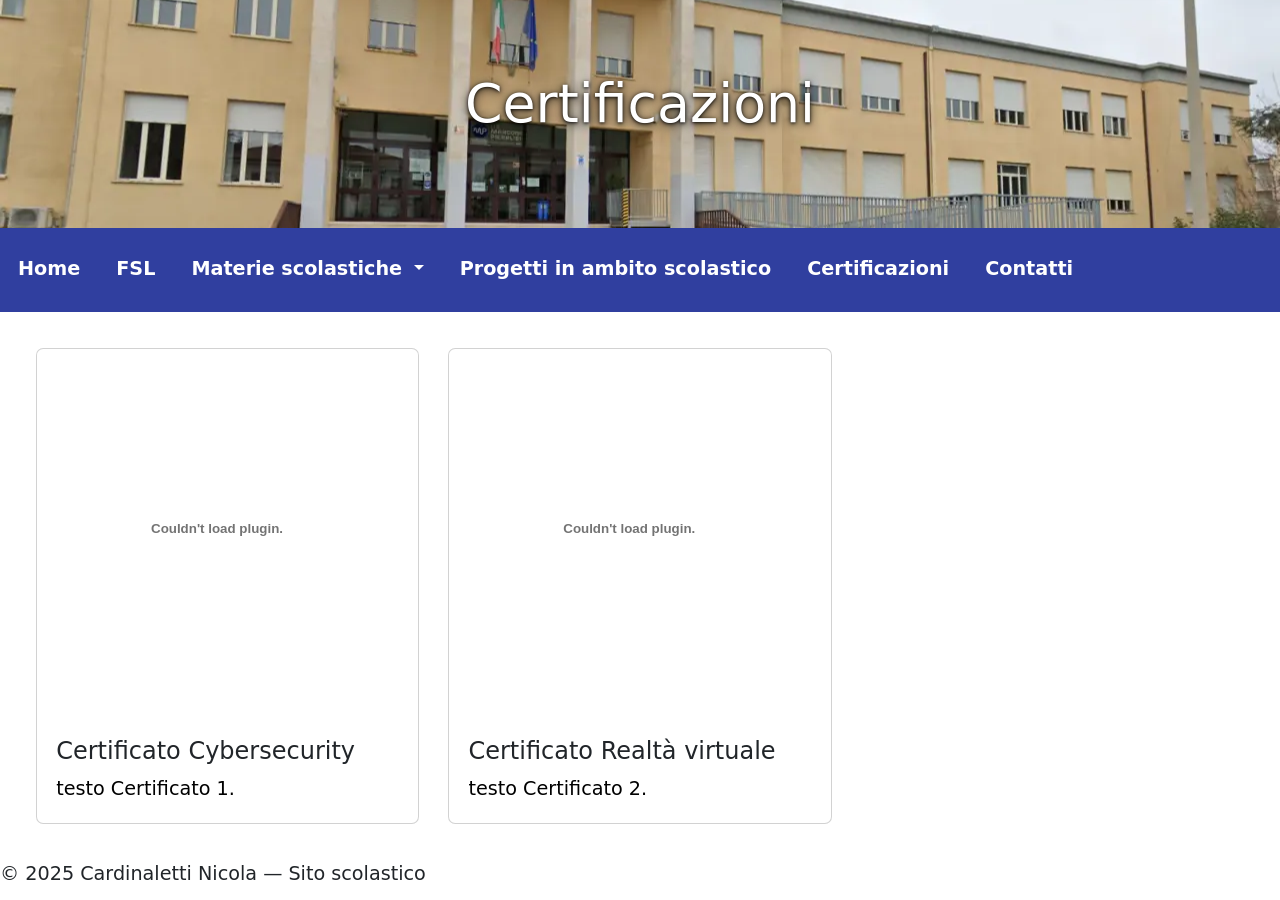
<file: Certificazioni.html>
<!DOCTYPE html>
<html lang="it">
<head>
    <meta charset="UTF-8">
    <meta name="viewport" content="width=device-width, initial-scale=1.0">
    <title>Sito Cardinaletti Nicola</title>
    <link rel="stylesheet" href="style/style.css">
    <link href="https://cdn.jsdelivr.net/npm/bootstrap@5.3.8/dist/css/bootstrap.min.css" rel="stylesheet" integrity="sha384-sRIl4kxILFvY47J16cr9ZwB07vP4J8+LH7qKQnuqkuIAvNWLzeN8tE5YBujZqJLB" crossorigin="anonymous">

</head>
<body>

    <header id="Certificazioni">
        <h1>Certificazioni</h1>
        <p></p>
    </header>

    <nav class="navbar navbar-expand-lg custom-navbar sticky-top">
        <a href="index.html">Home</a>
        <a href="FSL.html">FSL</a>

        <div class="dropdown">
            <a class="dropdown-toggle" href="#" role="button" data-bs-toggle="dropdown" aria-expanded="false">
                Materie scolastiche
            </a>
            <ul class="dropdown-menu dropdown-menu-start">
                <li><a class="dropdown-item" href="Materie scolastiche.html">Materie professionali</a></li>
                <li><a class="dropdown-item" href="Materie scolastiche_umanistiche.html">Materie umanistiche</a></li>
                <li><a class="dropdown-item" href="EducazioneCV.html">Educazione civica</a></li>
            </ul>
        </div>

        <a href="Progetti_scolastici.html">Progetti in ambito scolastico</a>
        <a href="#">Certificazioni</a>
        <a href="Contatti.html">Contatti</a>
    </nav>

    <main>

        <div class="row row-cols-1 row-cols-md-3 g-4">
            <div class="col">
                <div class="card">
                <a href="file_esterni/certificato_Cybersicurezza.pdf" download>
                    <embed src="file_esterni/certificato_Cybersicurezza.pdf" type="application/pdf" width="300" height="300">
                </a>
                <div class="card-body">
                    <h5 class="card-title">Certificato Cybersecurity</h5>
                    <p class="card-text">testo Certificato 1.</p>
                </div>
                </div>
            </div>
            <div class="col">
                <div class="card">
                <a href="file_esterni/Certificato_Realtà_virtuale.pdf" download>
                    <embed src="file_esterni/Certificato_Realtà_virtuale.pdf" type="application/pdf" width="300" height="300">
                </a>
                <div class="card-body">
                    <h5 class="card-title">Certificato Realtà virtuale</h5>
                    <p class="card-text">testo Certificato 2.</p>
                </div>
                </div>
            </div>
        </div>
    </main>

<footer>
    © 2025 Cardinaletti Nicola — Sito scolastico
</footer>
    
<script src="https://cdn.jsdelivr.net/npm/bootstrap@5.3.8/dist/js/bootstrap.bundle.min.js" integrity="sha384-FKyoEForCGlyvwx9Hj09JcYn3nv7wiPVlz7YYwJrWVcXK/BmnVDxM+D2scQbITxI" crossorigin="anonymous"></script>
<script src="script/script.js"></script>
</body>
</html>
</file>
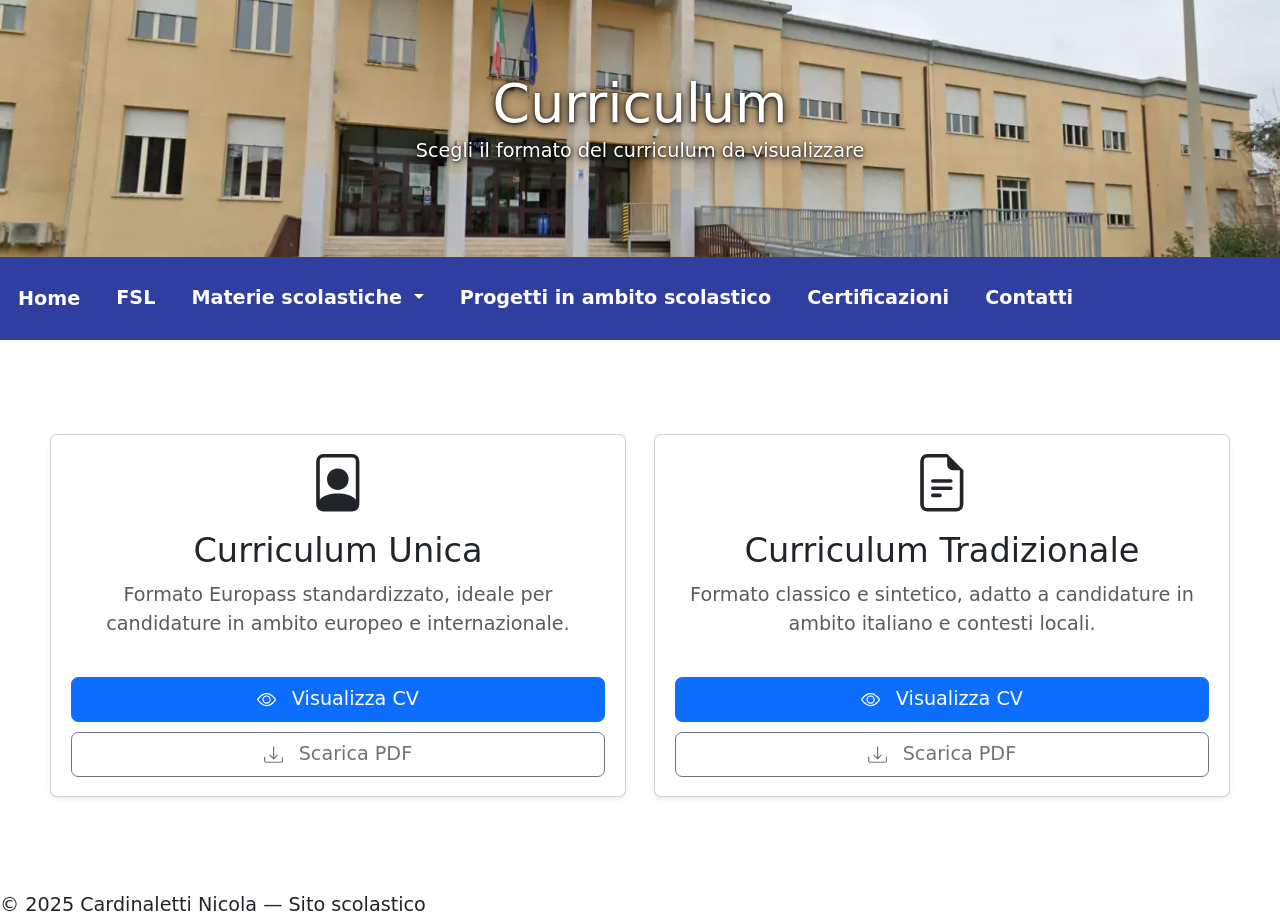
<file: Contatti.html>
<!DOCTYPE html>
<html lang="it">
<head>
    <meta charset="UTF-8">
    <meta name="viewport" content="width=device-width, initial-scale=1.0">
    <title>Curriculum — Cardinaletti Nicola</title>
    <link rel="stylesheet" href="style/style.css">
    <link href="https://cdn.jsdelivr.net/npm/bootstrap@5.3.8/dist/css/bootstrap.min.css" rel="stylesheet" integrity="sha384-sRIl4kxILFvY47J16cr9ZwB07vP4J8+LH7qKQnuqkuIAvNWLzeN8tE5YBujZqJLB" crossorigin="anonymous">

</head>
<body>

    <header id="Certificazioni">
        <h1>Curriculum</h1>
        <p>Scegli il formato del curriculum da visualizzare</p>
    </header>

    <nav class="navbar navbar-expand-lg custom-navbar sticky-top">
        <a href="index.html">Home</a>
        <a href="FSL.html">FSL</a>

        <div class="dropdown">
            <a class="dropdown-toggle" href="#" role="button" data-bs-toggle="dropdown" aria-expanded="false">
                Materie scolastiche
            </a>
            <ul class="dropdown-menu dropdown-menu-start">
                <li><a class="dropdown-item" href="Materie scolastiche.html">Materie professionali</a></li>
                <li><a class="dropdown-item" href="Materie scolastiche_umanistiche.html">Materie umanistiche</a></li>
                <li><a class="dropdown-item" href="EducazioneCV.html">Educazione civica</a></li>
            </ul>
        </div>

        <a href="Progetti_scolastici.html">Progetti in ambito scolastico</a>
        <a href="Certificazioni.html">Certificazioni</a>
        <a href="#">Contatti</a>
    </nav>

    <main>

        <section class="container my-5">
            <div class="row justify-content-center g-4">

                <!-- Curriculum Europeo -->
                <div class="col-12 col-md-6">
                    <div class="card h-100 shadow-sm">
                        <div class="card-body text-center d-flex flex-column">
                            <div class="mb-3">
                                <svg xmlns="http://www.w3.org/2000/svg" width="48" height="48" fill="currentColor" class="bi bi-file-person" viewBox="0 0 16 16">
                                    <path d="M12 1a1 1 0 0 1 1 1v10.755S12 11 8 11s-5 1.755-5 1.755V2a1 1 0 0 1 1-1zM4 0a2 2 0 0 0-2 2v12a2 2 0 0 0 2 2h8a2 2 0 0 0 2-2V2a2 2 0 0 0-2-2z"/>
                                    <path d="M8 10a3 3 0 1 0 0-6 3 3 0 0 0 0 6"/>
                                </svg>
                            </div>
                            <h3 class="card-title">Curriculum Unica</h3>
                            <p class="card-text text-muted flex-grow-1">
                                Formato Europass standardizzato, ideale per candidature in ambito europeo e internazionale.
                            </p>
                            <a href="file_esterni\Curriculum_CRDNCL07E05E388W.pdf" target="_blank" class="btn btn-primary mt-3">
                                <svg xmlns="http://www.w3.org/2000/svg" width="16" height="16" fill="currentColor" class="bi bi-eye me-2" viewBox="0 0 16 16">
                                    <path d="M16 8s-3-5.5-8-5.5S0 8 0 8s3 5.5 8 5.5S16 8 16 8M1.173 8a13 13 0 0 1 1.66-2.043C4.12 4.668 5.88 3.5 8 3.5s3.879 1.168 5.168 2.457A13 13 0 0 1 14.828 8q-.086.13-.195.288c-.335.48-.83 1.12-1.465 1.755C11.879 11.332 10.119 12.5 8 12.5s-3.879-1.168-5.168-2.457A13 13 0 0 1 1.172 8z"/>
                                    <path d="M8 5.5a2.5 2.5 0 1 0 0 5 2.5 2.5 0 0 0 0-5M4.5 8a3.5 3.5 0 1 1 7 0 3.5 3.5 0 0 1-7 0"/>
                                </svg>
                                Visualizza CV
                            </a>
                            <a href="file_esterni\Curriculum_CRDNCL07E05E388W.pdf" download class="btn btn-outline-secondary mt-2">
                                <svg xmlns="http://www.w3.org/2000/svg" width="16" height="16" fill="currentColor" class="bi bi-download me-2" viewBox="0 0 16 16">
                                    <path d="M.5 9.9a.5.5 0 0 1 .5.5v2.5a1 1 0 0 0 1 1h12a1 1 0 0 0 1-1v-2.5a.5.5 0 0 1 1 0v2.5a2 2 0 0 1-2 2H2a2 2 0 0 1-2-2v-2.5a.5.5 0 0 1 .5-.5"/>
                                    <path d="M7.646 11.854a.5.5 0 0 0 .708 0l3-3a.5.5 0 0 0-.708-.708L8.5 10.293V1.5a.5.5 0 0 0-1 0v8.793L5.354 8.146a.5.5 0 1 0-.708.708z"/>
                                </svg>
                                Scarica PDF
                            </a>
                        </div>
                    </div>
                </div>

                <!-- Curriculum Tradizionale -->
                <div class="col-12 col-md-6">
                    <div class="card h-100 shadow-sm">
                        <div class="card-body text-center d-flex flex-column">
                            <div class="mb-3">
                                <svg xmlns="http://www.w3.org/2000/svg" width="48" height="48" fill="currentColor" class="bi bi-file-earmark-text" viewBox="0 0 16 16">
                                    <path d="M5.5 7a.5.5 0 0 0 0 1h5a.5.5 0 0 0 0-1zM5 9.5a.5.5 0 0 1 .5-.5h5a.5.5 0 0 1 0 1h-5a.5.5 0 0 1-.5-.5m0 2a.5.5 0 0 1 .5-.5h2a.5.5 0 0 1 0 1h-2a.5.5 0 0 1-.5-.5"/>
                                    <path d="M9.5 0H4a2 2 0 0 0-2 2v12a2 2 0 0 0 2 2h8a2 2 0 0 0 2-2V4.5zm0 1v2A1.5 1.5 0 0 0 11 4.5h2V14a1 1 0 0 1-1 1H4a1 1 0 0 1-1-1V2a1 1 0 0 1 1-1z"/>
                                </svg>
                            </div>
                            <h3 class="card-title">Curriculum Tradizionale</h3>
                            <p class="card-text text-muted flex-grow-1">
                                Formato classico e sintetico, adatto a candidature in ambito italiano e contesti locali.
                            </p>
                            <a href="cv/curriculum_tradizionale.pdf" target="_blank" class="btn btn-primary mt-3">
                                <svg xmlns="http://www.w3.org/2000/svg" width="16" height="16" fill="currentColor" class="bi bi-eye me-2" viewBox="0 0 16 16">
                                    <path d="M16 8s-3-5.5-8-5.5S0 8 0 8s3 5.5 8 5.5S16 8 16 8M1.173 8a13 13 0 0 1 1.66-2.043C4.12 4.668 5.88 3.5 8 3.5s3.879 1.168 5.168 2.457A13 13 0 0 1 14.828 8q-.086.13-.195.288c-.335.48-.83 1.12-1.465 1.755C11.879 11.332 10.119 12.5 8 12.5s-3.879-1.168-5.168-2.457A13 13 0 0 1 1.172 8z"/>
                                    <path d="M8 5.5a2.5 2.5 0 1 0 0 5 2.5 2.5 0 0 0 0-5M4.5 8a3.5 3.5 0 1 1 7 0 3.5 3.5 0 0 1-7 0"/>
                                </svg>
                                Visualizza CV
                            </a>
                            <a href="cv/curriculum_tradizionale.pdf" download class="btn btn-outline-secondary mt-2">
                                <svg xmlns="http://www.w3.org/2000/svg" width="16" height="16" fill="currentColor" class="bi bi-download me-2" viewBox="0 0 16 16">
                                    <path d="M.5 9.9a.5.5 0 0 1 .5.5v2.5a1 1 0 0 0 1 1h12a1 1 0 0 0 1-1v-2.5a.5.5 0 0 1 1 0v2.5a2 2 0 0 1-2 2H2a2 2 0 0 1-2-2v-2.5a.5.5 0 0 1 .5-.5"/>
                                    <path d="M7.646 11.854a.5.5 0 0 0 .708 0l3-3a.5.5 0 0 0-.708-.708L8.5 10.293V1.5a.5.5 0 0 0-1 0v8.793L5.354 8.146a.5.5 0 1 0-.708.708z"/>
                                </svg>
                                Scarica PDF
                            </a>
                        </div>
                    </div>
                </div>

            </div>
        </section>

    </main>

<footer>
    © 2025 Cardinaletti Nicola — Sito scolastico
</footer>
    
<script src="https://cdn.jsdelivr.net/npm/bootstrap@5.3.8/dist/js/bootstrap.bundle.min.js" integrity="sha384-FKyoEForCGlyvwx9Hj09JcYn3nv7wiPVlz7YYwJrWVcXK/BmnVDxM+D2scQbITxI" crossorigin="anonymous"></script>
<script src="script/script.js"></script>
</body>
</html>
</file>
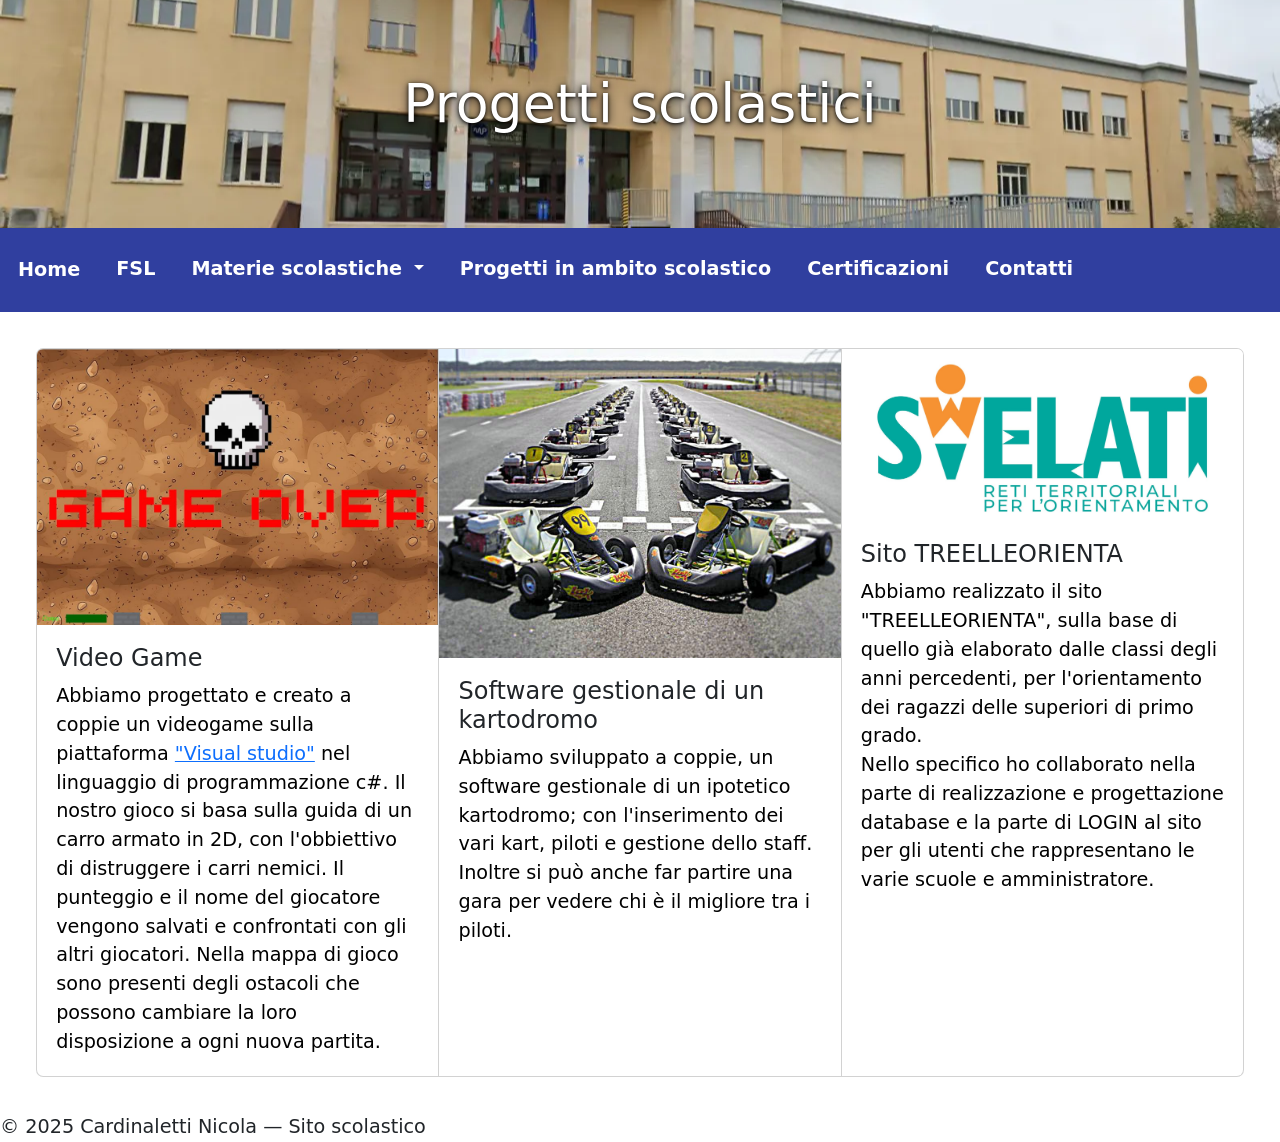
<file: Progetti_scolastici.html>
<!DOCTYPE html>
<html lang="it">
<head>
    <meta charset="UTF-8">
    <meta name="viewport" content="width=device-width, initial-scale=1.0">
    <title>Sito Cardinaletti Nicola</title>
    <link rel="stylesheet" href="style/style.css">
    <link href="https://cdn.jsdelivr.net/npm/bootstrap@5.3.8/dist/css/bootstrap.min.css" rel="stylesheet" integrity="sha384-sRIl4kxILFvY47J16cr9ZwB07vP4J8+LH7qKQnuqkuIAvNWLzeN8tE5YBujZqJLB" crossorigin="anonymous">


</head>
<body>

    <header id="scuola">
        <h1>Progetti scolastici</h1>
        <p></p>
    </header>

    <nav class="navbar navbar-expand-lg custom-navbar sticky-top">
        <a href="index.html">Home</a>
        <a href="FSL.html">FSL</a>

        <div class="dropdown">
            <a class="dropdown-toggle" href="#" role="button" data-bs-toggle="dropdown" aria-expanded="false">
                Materie scolastiche
            </a>
            <ul class="dropdown-menu dropdown-menu-start">
                <li><a class="dropdown-item" href="Materie scolastiche.html">Materie professionali</a></li>
                <li><a class="dropdown-item" href="Materie scolastiche_umanistiche.html">Materie umanistiche</a></li>
                <li><a class="dropdown-item" href="EducazioneCV.html">Educazione civica</a></li>
            </ul>
        </div>

        <a href="#">Progetti in ambito scolastico</a>
        <a href="Certificazioni.html">Certificazioni</a>
        <a href="Contatti.html">Contatti</a>
    </nav>

    <main>
        <div class="card-group">
            <div class="card" style="width: 18rem;">
                <img src="immagini/VideoGame.PNG" class="card-img-top" alt="...">
                <div class="card-body">
                    <h5 class="card-title">Video Game</h5>
                    <p class="card-text">Abbiamo progettato e creato a coppie un videogame
                        sulla piattaforma <a href="https://visualstudio.microsoft.com/it/" data-bs-toggle="tooltip" data-bs-title="Sito ufficiale">"Visual studio"</a> nel linguaggio di programmazione c#.
                        Il nostro gioco si basa sulla guida di un carro armato in 2D, con l'obbiettivo di distruggere i carri nemici.
                        Il punteggio e il nome del giocatore vengono salvati e confrontati con gli altri giocatori. Nella mappa di gioco sono presenti degli 
                        ostacoli che possono cambiare la loro disposizione a ogni nuova partita.
                    </p>
                </div>
            </div>

            <div class="card" style="width: 18rem;">
                <img src="immagini/kartadromo.jpg" class="card-img-top" alt="...">
                <div class="card-body">
                    <h5 class="card-title">Software gestionale di un kartodromo</h5>
                    <p class="card-text">Abbiamo sviluppato a coppie, un software gestionale di un ipotetico kartodromo;
                        con l'inserimento dei vari kart, piloti e gestione dello staff.
                        Inoltre si può anche far partire una gara per vedere chi è il migliore tra i piloti.
                    </p>
                </div>
            </div>

            <div class="card" style="width: 18rem;">
                <img src="immagini/treelleorienta.jpg" class="card-img-top" alt="...">
                <div class="card-body">
                    <h5 class="card-title">Sito TREELLEORIENTA</h5>
                    <p class="card-text">
                        Abbiamo realizzato il sito "TREELLEORIENTA", sulla base di quello già elaborato dalle classi 
                        degli anni percedenti, per l'orientamento dei ragazzi delle superiori di primo grado.<br>
                        Nello specifico ho collaborato nella parte di realizzazione e progettazione database e 
                        la parte di LOGIN al sito per gli utenti che rappresentano le varie scuole e amministratore.
                    </p>
                </div>
            </div>
        </div>
    </main>

    <footer>
        © 2025 Cardinaletti Nicola — Sito scolastico
    </footer>
<script src="https://cdn.jsdelivr.net/npm/bootstrap@5.3.8/dist/js/bootstrap.bundle.min.js" integrity="sha384-FKyoEForCGlyvwx9Hj09JcYn3nv7wiPVlz7YYwJrWVcXK/BmnVDxM+D2scQbITxI" crossorigin="anonymous"></script>
<script src="script/script.js"></script>

</body>
</html>
</file>
<file: style/style.css>
body {
    margin: 0;
    font-family: 'Segoe UI', sans-serif;
    background-color: lightgrey;
    color: #333;
    overflow-x: hidden;
    zoom: 1.2;
}

header {
    background: linear-gradient(to right, #1a237e, #3949ab);
    color: white;
    padding: 60px 20px;
    text-align: center;
    animation: fadeIn 2s ease-out;
}

header h1,
header p {
    color: white;
    text-shadow: 0 2px 8px rgba(0,0,0,0.8), 0 1px 3px rgba(0,0,0,0.9);
}

.header-image-container {
    height: 300px;
    overflow: hidden;
    transition: height 0.3s ease;
}

.header-image {
    width: 100%;
    height: auto;
    display: block;
}

p{
    color: black;
}

header h1 {
    margin: 0;
    font-size: 2.8em;
}

#navbar-example3 {
    position: sticky;
    top: 20px;
    max-height: 100vh;
    overflow-y: auto;
}

nav {
    background-color: #303f9f;
    text-align: center;
    padding: 10px;
}

nav a {
    color: white;
    text-decoration: none;
    margin: 15px;
    font-weight: bold;
    transition: color 0.3s;
}

nav a:hover {
    color: #ffeb3b;
}

main {
    padding: 30px;
    max-width: 1100px;
    margin: auto;
}

.argomento-titolo {
    font-weight: bold; color: #0d6efd; margin-top: 1rem;
}
.section {
    margin-bottom: 50px;
    animation: fadeUp 1s ease-in;
}

.section img {
    max-width: 100%;
    height: auto;
    border-radius: 10px;
    box-shadow: 0 4px 12px rgba(0,0,0,0.1);
    transition: transform 0.5s ease;
}

.section img:hover {
    transform: scale(1.03);
}

#PCTO{
    background-image: url('../immagini/1758392296_b5ed42c75e0a68eb607828f986a67da5.jpg');
    background-size: cover;
    background-position: center;
    background-repeat: no-repeat;
    /*Uguale all'index*/
    background-attachment: fixed;
    background-position-y: 30%;
    height: 90vh;

}

#scuola{
    background-image: url('../immagini/istituto-istruzione-superiore-Marconi-Pieralisi-.webp');
    background-size: cover;
    background-position: center;
    background-repeat: no-repeat;
}

#Certificazioni{
    background-image: url('../immagini/istituto-istruzione-superiore-Marconi-Pieralisi-.webp');
    background-size: cover;
    background-position: center;
    background-repeat: no-repeat;
}

#Home{
    background-image: url('../immagini/Nico.jpeg');
    background-size: cover;
    background-position: center;
    background-repeat: no-repeat;
    background-attachment: fixed;
    background-position-y: 30%;
    height: 90vh;
}

#Materie{
    background-image: url('../immagini/istituto-istruzione-superiore-Marconi-Pieralisi-.webp');
    background-size: cover;
    background-position: center;
    background-repeat: no-repeat;
}

#Educazione_civica{
    background-image: url('../immagini/Educazione-civica-come-studiarla-per-i-test-universitari.jpg');
    background-size: cover;
    background-position: center;
    background-repeat: no-repeat;
}

.header-collapsing {
    height: 80vh;                /* altezza iniziale */
    min-height: 120px;           /* altezza minima */
    background-image: url('istituto-istruzione-superiore-Marconi-Pieralisi-.webp');
    background-size: cover;
    background-position: center;
    background-repeat: no-repeat;

    display: flex;
    flex-direction: column;
    justify-content: center;
    align-items: center;

    color: white;
    text-align: center;
    position: sticky;
    top: 0;
    z-index: 1000;

    transition: height 0.3s ease;
}

.header-collapsing::before {
    content: "";
    position: absolute;
    inset: 0;
    background-color: rgba(0, 0, 0, 0.45);
}

.header-collapsing h1,
.header-collapsing p {
    position: relative;
    z-index: 1;
}

#competenze.card
{
    width: 320px;
    height: 120px;
    margin: auto;
    display: flex;
    align-items: center;
    justify-content: center;
    border-radius: 15px;
    overflow: hidden;
}

#competenze.card-group
{
    gap: 2.5rem;
    margin-bottom: 2.5rem;
}

#competenze.card.row
{
    width: 100%;
    align-items: center;
}

#competenze.img
{
    max-height: 55px;
    max-width: 55px;
    object-fit: contain;
    padding: 5px;
}

#competenze.card-title
{
    font-size: 1rem;
    margin: e;
    text-align: left;
}

.dropdown-item {
    padding: 0.25rem 0.75rem;
    white-space: nowrap;
    max-width: 90%;
}
.dropdown-menu {
    width: max-content;
    min-width: 67%;
    max-width: 110%;
}
</file>
